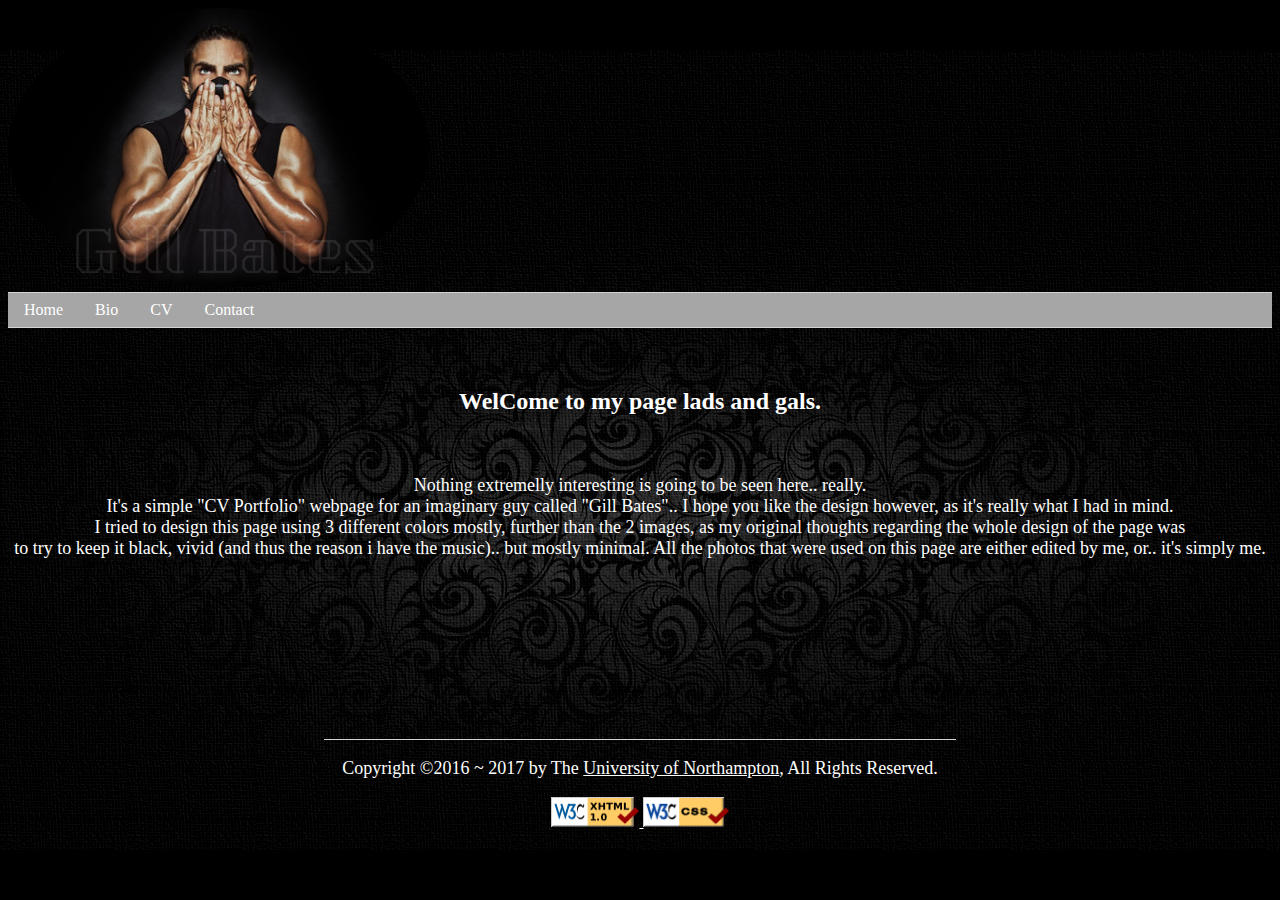
<file: index.html>
<!doctype html>
<!-- Adding lang="en" because HTML5 Validation showed me this Warning: This document appears to be written in English -->
<html lang="en">
<head>
<!-- Linking my HTML page with the CSS style i created on /css/ folder -->
<link rel="stylesheet" type="text/css" href="css/myStyle.css">
<!-- Adding a favicon as it is requested as an extra to the assignment. -->
<link rel="shortcut icon" href="favicon.ico" type="image/x-icon">
<link rel="icon" href="favicon.ico" type="image/x-icon">
<!-- Setting the title of my webpage that will appear on the top bar of the browser on the left side. -->
<title>Gill's Simple CV Portfolio</title>
</head>

<body>
<!-- Declaring the "Header" section of my page. The static content i need it to have on top of every page.
I include here the code for the music as it's not an element that will appear on page and I consider it as part of the header page.
However, this could be placed anywhere on the HTML file. -->
<header>
<!-- The Audio file (mp3) that I used is an Unlicensed mp3 (bensound-rumble.mp3) that i downloaded from
http://http://www.bensound.com/ . I put this on my page as a background music with the use of the default
HTML5 player and the attributes of autoplay in order to start on the background automatically during the time
that it takes for my page to load fully, plus loop in order to play nonstop (for those who enjoy the specific song).
I did use the ID of "bg_music" on the <audio> tag because I am planning to put some extra effort if <br>
there is time and give the use the ability to pause/stop the music with some buttons somewhere on site.
For now, since there are no buttons either, I have the hidden="true" in order to just make it invisible on
page. -->
<audio id="bg_music" autoplay loop hidden>
<source type="audio/mpeg" src="bensound-rumble.mp3">
</audio>
<!-- I use the IMG html tag, with the characteristics of the class "logo" in order to set an image on the
top of my page as the logo of my website, and in order to make it look more like a "website logo" i created
an IMG class named as "logo" on my CSS and added few cool characteristics as the "border-radius: 50%;" so that
it adds that circle cut effect (that could alternativly do on an Image Editor and save the "around the circle"
area as a transparent background. I also added the position relative attribute in order to be able to use a 2nd
CSS rule and put a text (as a Welcome text in the beggining, then changed my mind and replaced it with just a
"website title"). I did this because i wanted to achieve to put the text ON TOP of the image in order to make it 
look like a real website logo. -->
<a href="index.html"><img class="logo" src="images/logo.png" alt="My logo & link to the index"/></a><br />
<!-- Text added on a <p> styled with some characteristics to make it look more like a logo, and placed above the image
that I use as my webpage's logo. I also used a font from "Google Fonts" in order to make it look a bit better. -->
<p class="logo">Gill Bates</p>
<hr>
<!-- I created my website's Navigation Bar as a list of elements (that work as links), then I make it act as a
Navigation Bar for my website by the use of CSS styles to make them arrange on the same raw with a specific appereance.
i set the ID of this to nav, so everything on this unordered list is going to get characteristics from the specific
styleset that I created for "nav" on my CSS file. --> 
	<ul class="w3-navbar w3-blue">
    <!-- I am Listing my Links one by one on as linked elements in order to create my Navigation bar. -->
    	<li><a href="index.html">Home</a></li>
        <li><a href="bio.html">Bio</a></li>
        <li><a href="cv.html">CV</a></li>
        <li><a href="contact.html">Contact</a></li>
        <!-- List is complete, now the style in order to make that ordered list appear in 1 line as a navigation bar
        is already done through my CSS file, so I'm closing the ul tag and the section of it with </ul></div> -->
    </ul>
 </header>
    <hr>
<!-- Adding 2 <br /> in order to fix the position of my title 2 pixels lower than the navbar-->
<br /><br />
<!-- Adding some "welcome" text with 2 different sizes. 1 big for the actual "Welcome" and a smaller one for the descriptive text under my welcoming message. -->
<p class="big">WelCome to my page lads and gals.</p><br />
<p>Nothing extremelly interesting is going to be seen here.. really.<br />
It's a  simple "CV Portfolio" webpage for an imaginary guy called "Gill Bates".. I hope you like the design however, as it's really what I had in mind.<br />
I tried to design this page using 3 different colors mostly, further than the 2 images, as my original thoughts regarding the whole design of the page was<br />
to try to keep it black, vivid (and thus the reason i have the music).. but mostly minimal.
All the photos that were used on this page are either edited by me, or.. it's simply me.</p>
<!-- I use <br /> to get 1 line down just in order to push my footer on a specific height according to my taste. -->
<br /><br /><br /><br /><br /><br /><br /><br /><br />
<!-- Declaring the "Footer" section of my page. The static content i need it to have on every page on the bottom. -->
<footer>
<!-- Added Horizontal Rule just for the style, to distinguish my main content from the footer.
And created the class footer on my CSS to add some extra attributes in order to place the HR always on the bottom of the page according
to the browser's window. -->
<hr class="footer">
<p class="footer">Copyright ©2016 ~ 2017 by The <a href="http://www.northampton.ac.uk/">University of Northampton</a>, All Rights Reserved.</p>
<!-- Adding the 2 images that link to the W3Schools Validator and adjust their position with the div id="validations" tag.. -->
<div id="validations">
<!-- Using target="_blank" in order to open the 2 links on my footer on a new window of my browser and not exit my page. -->
        <a href="http://validator.w3.org/check?uri=https://fkitsantas.github.io/CSY1018_assignment1/index.html" target="_blank"><img class="footer"
                  src="images/valid-xhtml10.png" alt="Valid XHTML 5" height="31" width="88" /></a><a href="http://jigsaw.w3.org/css-validator/validator?uri=fkitsantas.github.io/CSY1018_assignment1/css/myStyle.css&profile=css3&usermedium=all&warning=1&vextwarning=" target="_blank">
                  <img class="footer" src="images/vcss.gif" alt="Valid CSS" /></a>
</div>
</footer>
</body>
</html>
</file>
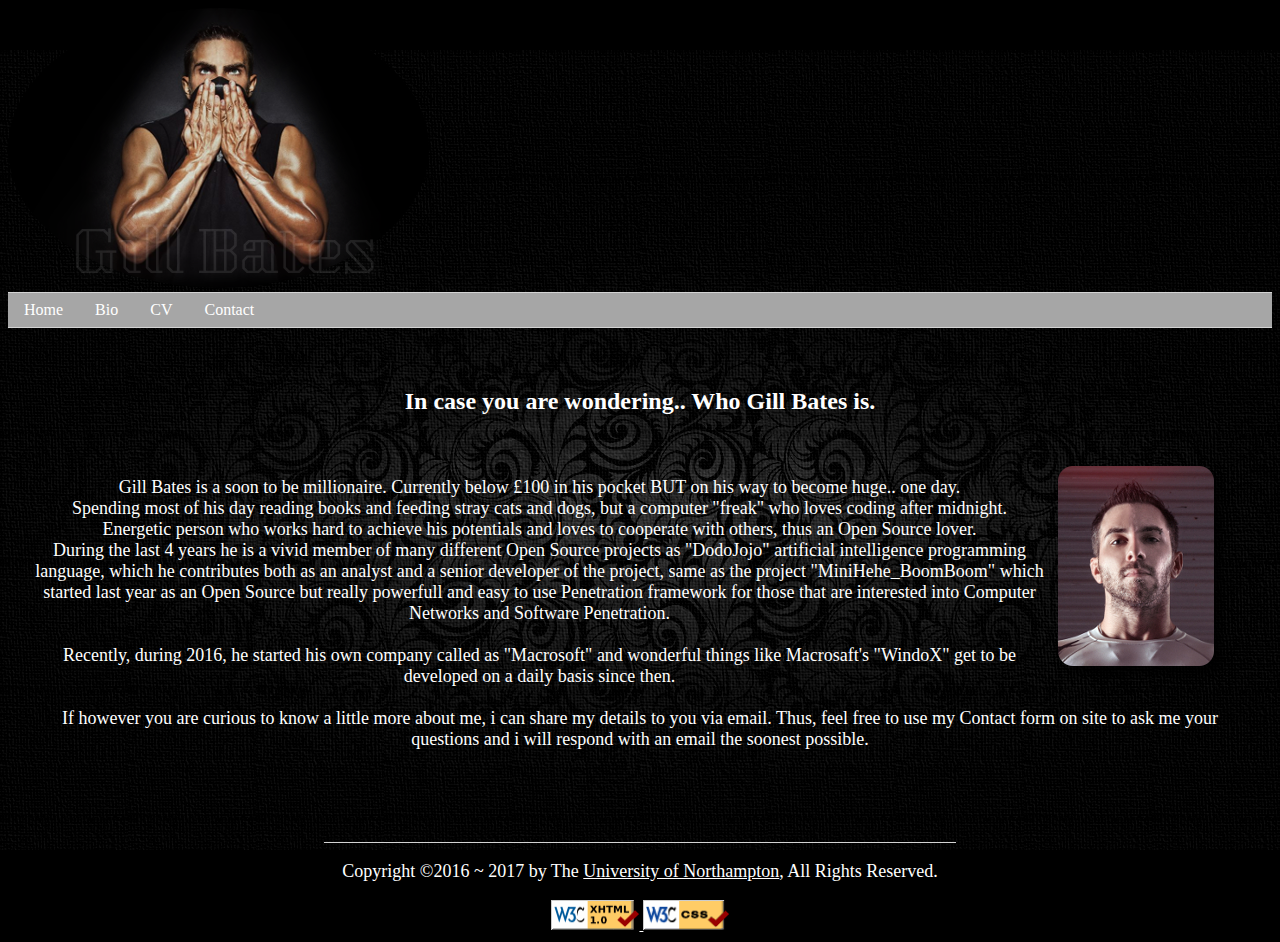
<file: bio.html>
<!doctype html>
<!-- Adding lang="en" because HTML5 Validation showed me this Warning: This document appears to be written in English -->
<html lang="en">
<head>
<!-- Linking my HTML page with the CSS style i created on /css/ folder -->
<link rel="stylesheet" type="text/css" href="css/myStyle.css">
<!-- Adding a favicon as it is requested as an extra to the assignment. -->
<link rel="shortcut icon" href="/images/favicon.ico" type="image/x-icon">
<link rel="icon" href="/images/favicon.ico" type="image/x-icon">
<!-- Setting the title of my webpage that will appear on the top bar of the browser on the left side. -->
<title>Gill's Simple CV Portfolio</title>
</head>

<body>
<!-- Declaring the "Header" section of my page. The static content i need it to have on top of every page.
I include here the code for the music as it's not an element that will appear on page and I consider it as part of the header page.
However, this could be placed anywhere on the HTML file. -->
<header>
<!-- The Audio file (mp3) that I used is an Unlicensed mp3 (bensound-rumble.mp3) that i downloaded from
http://http://www.bensound.com/ . I put this on my page as a background music with the use of the default
HTML5 player and the attributes of autoplay in order to start on the background automatically during the time
that it takes for my page to load fully, plus loop in order to play nonstop (for those who enjoy the specific song).
I did use the ID of "bg_music" on the <audio> tag because I am planning to put some extra effort if <br>
there is time and give the use the ability to pause/stop the music with some buttons somewhere on site.
For now, since there are no buttons either, I have the hidden="true" in order to just make it invisible on
page. -->
<audio id="bg_music" autoplay loop hidden>
<source type="audio/mpeg" src="bensound-rumble.mp3">
</audio>
<!-- I use the IMG html tag, with the characteristics of the class "logo" in order to set an image on the
top of my page as the logo of my website, and in order to make it look more like a "website logo" i created
an IMG class named as "logo" on my CSS and added few cool characteristics as the "border-radius: 50%;" so that
it adds that circle cut effect (that could alternativly do on an Image Editor and save the "around the circle"
area as a transparent background. I also added the position relative attribute in order to be able to use a 2nd
CSS rule and put a text (as a Welcome text in the beggining, then changed my mind and replaced it with just a
"website title"). I did this because i wanted to achieve to put the text ON TOP of the image in order to make it 
look like a real website logo. -->
<a href="index.html"><img class="logo" src="images/logo.png" alt="My logo & link to the index"/></a><br />
<!-- Text added on a <p> styled with some characteristics to make it look more like a logo, and placed above the image
that I use as my webpage's logo. I also used a font from "Google Fonts" in order to make it look a bit better. -->
<p class="logo">Gill Bates</p>
<hr>
<!-- I created my website's Navigation Bar as a list of elements (that work as links), then I make it act as a
Navigation Bar for my website by the use of CSS styles to make them arrange on the same raw with a specific appereance.
i set the ID of this to nav, so everything on this unordered list is going to get characteristics from the specific
styleset that I created for "nav" on my CSS file. --> 
	<ul class="w3-navbar w3-blue">
    <!-- I am Listing my Links one by one on as linked elements in order to create my Navigation bar. -->
    	<li><a href="index.html">Home</a></li>
        <li><a href="bio.html">Bio</a></li>
        <li><a href="cv.html">CV</a></li>
        <li><a href="contact.html">Contact</a></li>
        <!-- List is complete, now the style in order to make that ordered list appear in 1 line as a navigation bar
        is already done through my CSS file, so I'm closing the ul tag and the section of it with </ul></div> -->
    </ul>
</header>
    <hr>
<!-- Adding 2 <br /> in order to fix the position of my title 2 pixels lower than the navbar-->
<br /><br />
<!-- Adding a text description of the specific section of my page -->
<p class="big">In case you are wondering.. Who Gill Bates is.</p>
<div class="gill">
<!-- Adding a picture of myself as "Gill Bate's picture". -->
<img src="images/gill.png" alt="pic of me" />
<!-- Adding my story about Gill Bates". -->
<p>Gill Bates is a soon to be millionaire. Currently below £100 in his pocket BUT on his way to become huge.. one day.<br />
Spending most of his day reading books and feeding stray cats and dogs, but a computer "freak" who loves coding after midnight.<br />
Energetic person who works hard to achieve his potentials and loves to cooperate with others, thus an Open Source lover.<br />
During the last 4 years he is a vivid member of many different Open Source projects as "DodoJojo" artificial intelligence programming language, which he contributes both as an analyst and a senior developer of the project, same as the project "MiniHehe_BoomBoom" which started last year as an  Open Source but really powerfull and easy to use Penetration framework for those that are interested into Computer Networks and Software Penetration.<br /><br />
Recently, during 2016, he started his own company called as "Macrosoft" and wonderful things like Macrosaft's "WindoX" get to be developed on a daily basis since then.<br /><br />

If however you are curious to know a little more about me, i can share my details to you via email. Thus, feel free to use my Contact form on site to ask me your questions and i will respond with an email the soonest possible.</p>
</div>
<!-- I use <br /> to get 1 line down just in order to push my footer on a specific height according to my taste. -->
<br /><br /><br />
<footer>
<!-- Added Horizontal Rule just for the style, to distinguish my main content from the footer.
And created the class footer on my CSS to add some extra attributes in order to place the HR always on the bottom of the page according
to the browser's window. -->
<hr class="footer">
<p class="footer">Copyright ©2016 ~ 2017 by The <a href="http://www.northampton.ac.uk/">University of Northampton</a>, All Rights Reserved.</p>
<!-- Adding the 2 images that link to the W3Schools Validator and adjust their position with the div id="validations" tag.. -->
<div id="validations">
<!-- Using target="_blank" in order to open the 2 links on my footer on a new window of my browser and not exit my page. -->
        <a href="http://validator.w3.org/check?uri=https://fkitsantas.github.io/CSY1018_assignment1/bio.html" target="_blank"><img class="footer"
                  src="images/valid-xhtml10.png" alt="Valid XHTML 5" height="31" width="88" /></a><a href="http://jigsaw.w3.org/css-validator/validator?uri=fkitsantas.github.io/CSY1018_assignment1/css/myStyle.css&profile=css3&usermedium=all&warning=1&vextwarning=" target="_blank">
                  <img class="footer" src="images/vcss.gif" alt="Valid CSS" /></a>
</div>
</footer>
</body>
</html>
</file>
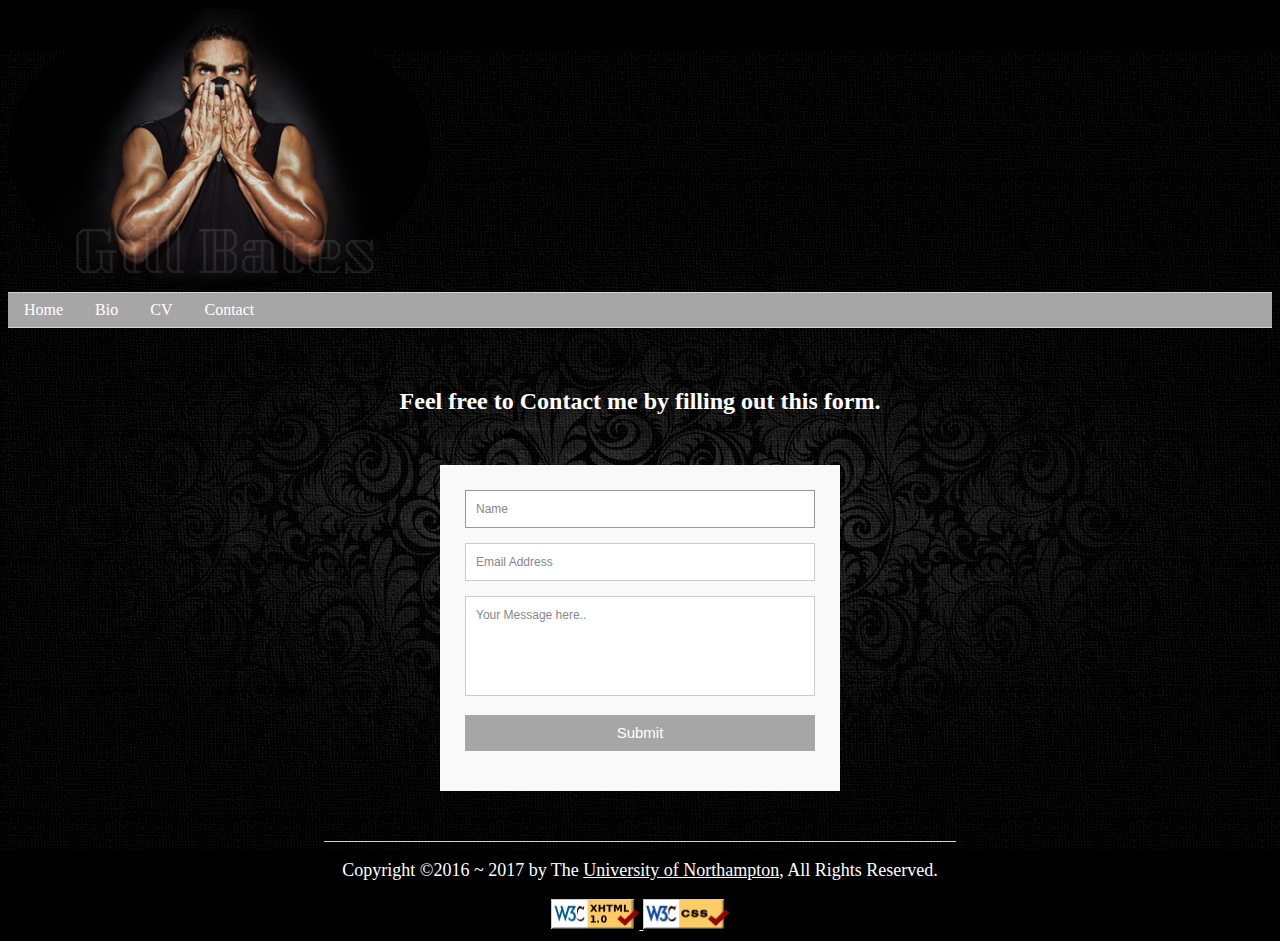
<file: contact.html>
<!doctype html>
<!-- Adding lang="en" because HTML5 Validation showed me this Warning: This document appears to be written in English -->
<html lang="en">
<head>
<!-- Linking my HTML page with the CSS style i created on /css/ folder -->
<link rel="stylesheet" type="text/css" href="css/myStyle.css">
<link rel="stylesheet" type="text/css" href="css/contact.css">
<!-- Adding a favicon as it is requested as an extra to the assignment. -->
<link rel="shortcut icon" href="favicon.ico" type="image/x-icon">
<link rel="icon" href="favicon.ico" type="image/x-icon">
<!-- Setting the title of my webpage that will appear on the top bar of the browser on the left side. -->
<title>Gill's Simple CV Portfolio</title>
</head>

<body>
<!-- Declaring the "Header" section of my page. The static content i need it to have on top of every page.
I include here the code for the music as it's not an element that will appear on page and I consider it as part of the header page.
However, this could be placed anywhere on the HTML file. -->
<header><!-- The Audio file (mp3) that I used is an Unlicensed mp3 (bensound-rumble.mp3) that i downloaded from
http://http://www.bensound.com/ . I put this on my page as a background music with the use of the default
HTML5 player and the attributes of autoplay in order to start on the background automatically during the time
that it takes for my page to load fully, plus loop in order to play nonstop (for those who enjoy the specific song).
I did use the ID of "bg_music" on the <audio> tag because I am planning to put some extra effort if <br>
there is time and give the use the ability to pause/stop the music with some buttons somewhere on site.
For now, since there are no buttons either, I have the hidden="true" in order to just make it invisible on
page. -->
<audio id="bg_music" autoplay loop hidden>
<source type="audio/mpeg" src="bensound-rumble.mp3">
</audio>
<!-- I use the IMG html tag, with the characteristics of the class "logo" in order to set an image on the
top of my page as the logo of my website, and in order to make it look more like a "website logo" i created
an IMG class named as "logo" on my CSS and added few cool characteristics as the "border-radius: 50%;" so that
it adds that circle cut effect (that could alternativly do on an Image Editor and save the "around the circle"
area as a transparent background. I also added the position relative attribute in order to be able to use a 2nd
CSS rule and put a text (as a Welcome text in the beggining, then changed my mind and replaced it with just a
"website title"). I did this because i wanted to achieve to put the text ON TOP of the image in order to make it 
look like a real website logo. -->
<a href="index.html"><img class="logo" src="images/logo.png" alt="My logo & link to the index"/></a><br />
<!-- Text added on a <p> styled with some characteristics to make it look more like a logo, and placed above the image
that I use as my webpage's logo. I also used a font from "Google Fonts" in order to make it look a bit better. -->
<p class="logo">Gill Bates</p>
<hr>
<!-- I created my website's Navigation Bar as a list of elements (that work as links), then I make it act as a
Navigation Bar for my website by the use of CSS styles to make them arrange on the same raw with a specific appereance.
i set the ID of this to nav, so everything on this unordered list is going to get characteristics from the specific
styleset that I created for "nav" on my CSS file. --> 
	<ul class="w3-navbar w3-blue">
    <!-- I am Listing my Links one by one on as linked elements in order to create my Navigation bar. -->
    	<li><a href="index.html">Home</a></li>
        <li><a href="bio.html">Bio</a></li>
        <li><a href="cv.html">CV</a></li>
        <li><a href="contact.html">Contact</a></li>
        <!-- List is complete, now the style in order to make that ordered list appear in 1 line as a navigation bar
        is already done through my CSS file, so I'm closing the ul tag and the section of it with </ul></div> -->
    </ul>
</header>
    <hr>
    <!-- Adding 2 <br /> in order to fix the position of my title 2 pixels lower than the navbar-->
    <br /><br />
    <p class="big">Feel free to Contact me by filling out this form.</p>
    <!-- COntact Form was taken from https://codepen.io/ssbalakumar/pen/uzDIA example, and modify it in order to adjust it to my webpage's needs.<br>
        Original example had more input boxes, and the method it used was different. I changed the code and use method="get" and action="mailto:email" in order for
        the form to actually open an Email Client locally on your computer and try to send the email. -->
	<div class="container">  
      <form id="contact" action="mailto:gillbates@macrosoft.com" method="get">
        <fieldset>
          <input placeholder="Name" type="text" tabindex="1" required autofocus>
        </fieldset>
        <fieldset>
          <input placeholder="Email Address" type="email" tabindex="2" required>
        </fieldset>
        <fieldset>
          <textarea placeholder="Your Message here.." tabindex="5" required></textarea>
        </fieldset>
        <fieldset>
          <button name="submit" type="submit" id="contact-submit" data-submit="...Sending">Submit</button>
        </fieldset>
      </form>
	</div>
<footer>
<!-- Added Horizontal Rule just for the style, to distinguish my main content from the footer.
And created the class footer on my CSS to add some extra attributes in order to place the HR always on the bottom of the page according
to the browser's window. -->
<hr class="footer">
<p class="footer">Copyright ©2016 ~ 2017 by The <a href="http://www.northampton.ac.uk/">University of Northampton</a>, All Rights Reserved.</p>
<!-- Adding the 2 images that link to the W3Schools Validator and adjust their position with the div id="validations" tag.. -->
<div id="validations">
<!-- Using target="_blank" in order to open the 2 links on my footer on a new window of my browser and not exit my page. -->
        <a href="http://validator.w3.org/check?uri=https://fkitsantas.github.io/CSY1018_assignment1/contact.html" target="_blank"><img class="footer"
                  src="images/valid-xhtml10.png" alt="Valid XHTML 5" height="31" width="88" /></a><a href="http://jigsaw.w3.org/css-validator/validator?uri=fkitsantas.github.io/CSY1018_assignment1/css/contact.css&profile=css3&usermedium=all&warning=1&vextwarning=" target="_blank">
                  <img class="footer" src="images/vcss.gif" alt="Valid CSS" /></a>
</div>
</footer>
</body>
</html>
</file>
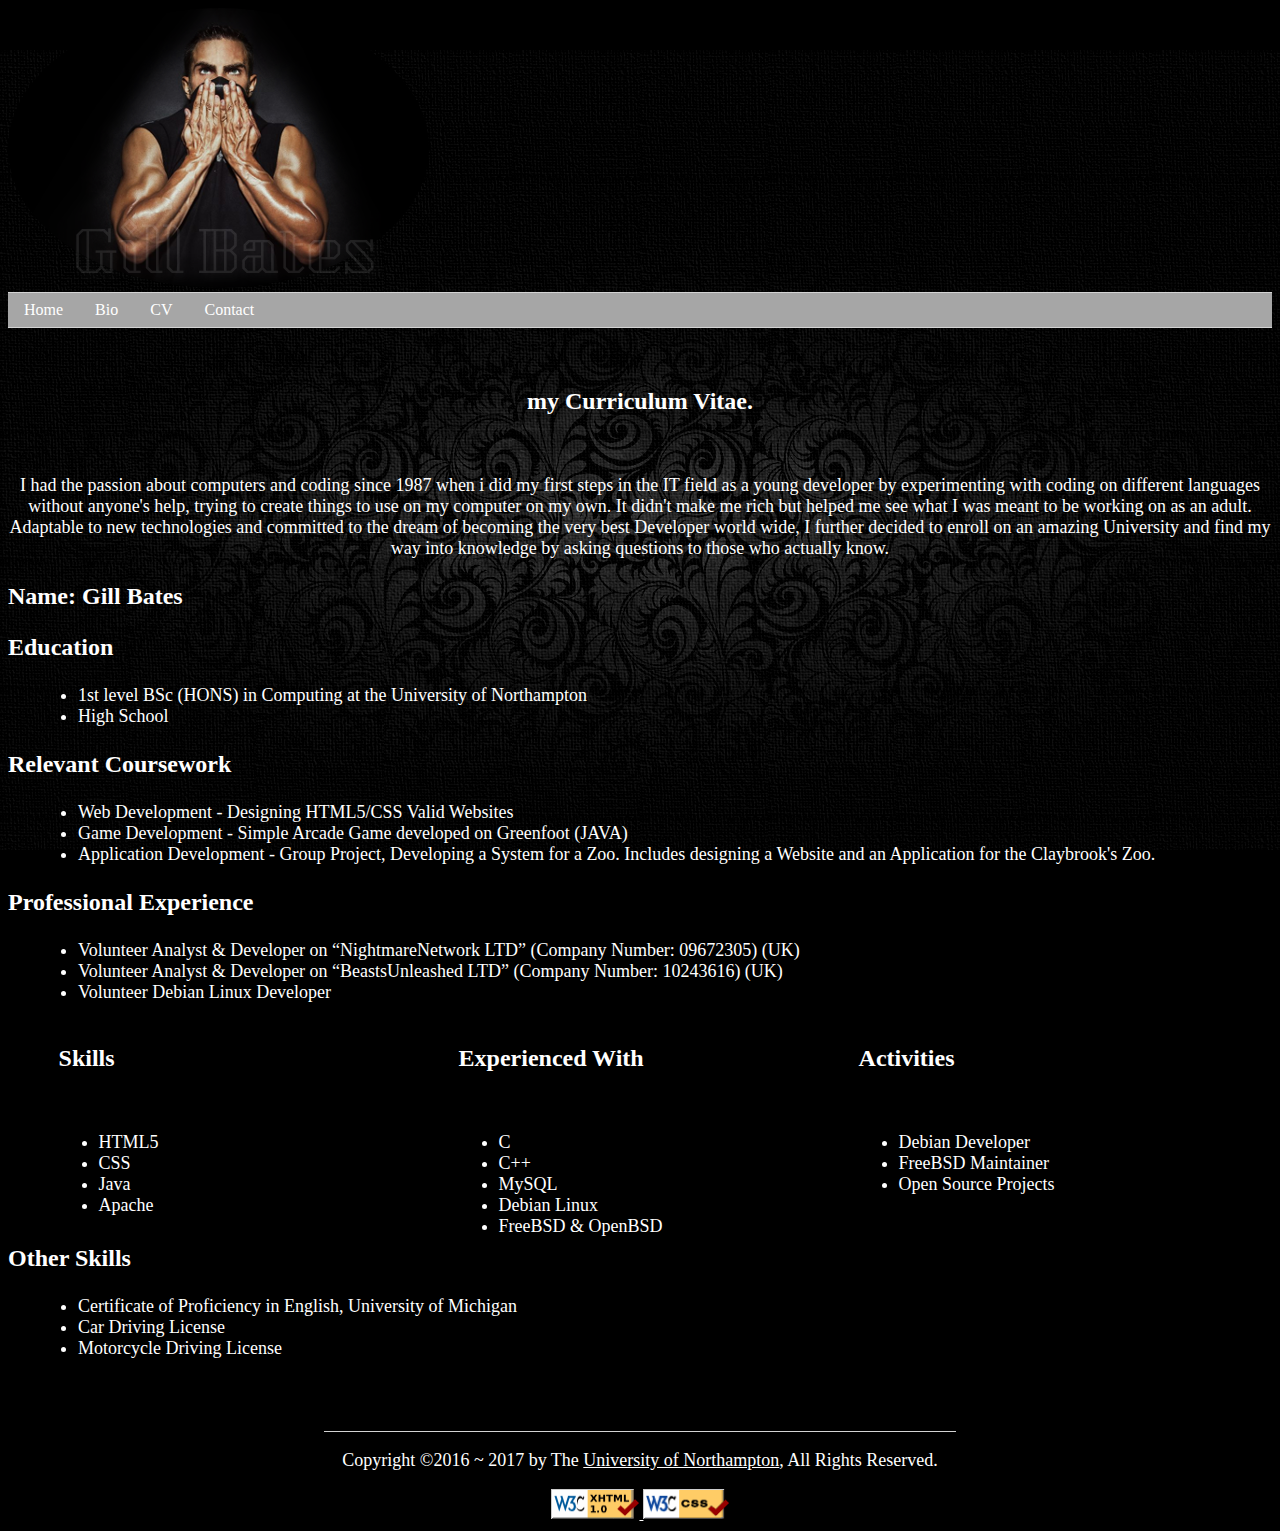
<file: cv.html>
<!doctype html>
<!-- Adding lang="en" because HTML5 Validation showed me this Warning: This document appears to be written in English -->
<html lang="en">
<head>
<!-- Linking my HTML page with the CSS style i created on /css/ folder -->
<link rel="stylesheet" type="text/css" href="css/myStyle.css">
<!-- Adding a favicon as it is requested as an extra to the assignment. -->
<link rel="shortcut icon" href="favicon.ico" type="image/x-icon">
<link rel="icon" href="favicon.ico" type="image/x-icon">
<!-- Setting the title of my webpage that will appear on the top bar of the browser on the left side. -->
<title>Gill's Simple CV Portfolio</title>
</head>

<body>
<!-- Declaring the "Header" section of my page. The static content i need it to have on top of every page.
I include here the code for the music as it's not an element that will appear on page and I consider it as part of the header page.
However, this could be placed anywhere on the HTML file. -->
<header>
<!-- The Audio file (mp3) that I used is an Unlicensed mp3 (bensound-rumble.mp3) that i downloaded from
http://http://www.bensound.com/ . I put this on my page as a background music with the use of the default
HTML5 player and the attributes of autoplay in order to start on the background automatically during the time
that it takes for my page to load fully, plus loop in order to play nonstop (for those who enjoy the specific song).
I did use the ID of "bg_music" on the <audio> tag because I am planning to put some extra effort if <br>
there is time and give the use the ability to pause/stop the music with some buttons somewhere on site.
For now, since there are no buttons either, I have the hidden="true" in order to just make it invisible on
page. -->
<audio id="bg_music" autoplay loop hidden>
<source type="audio/mpeg" src="bensound-rumble.mp3">
</audio>
<!-- I use the IMG html tag, with the characteristics of the class "logo" in order to set an image on the
top of my page as the logo of my website, and in order to make it look more like a "website logo" i created
an IMG class named as "logo" on my CSS and added few cool characteristics as the "border-radius: 50%;" so that
it adds that circle cut effect (that could alternativly do on an Image Editor and save the "around the circle"
area as a transparent background. I also added the position relative attribute in order to be able to use a 2nd
CSS rule and put a text (as a Welcome text in the beggining, then changed my mind and replaced it with just a
"website title"). I did this because i wanted to achieve to put the text ON TOP of the image in order to make it 
look like a real website logo. -->
<a href="index.html"><img class="logo" src="images/logo.png" alt="My logo & link to the index"/></a><br />
<!-- Text added on a <p> styled with some characteristics to make it look more like a logo, and placed above the image
that I use as my webpage's logo. I also used a font from "Google Fonts" in order to make it look a bit better. -->
<p class="logo">Gill Bates</p>
<hr>
<!-- I created my website's Navigation Bar as a list of elements (that work as links), then I make it act as a
Navigation Bar for my website by the use of CSS styles to make them arrange on the same raw with a specific appereance.
i set the ID of this to nav, so everything on this unordered list is going to get characteristics from the specific
styleset that I created for "nav" on my CSS file. --> 
	<ul class="w3-navbar w3-blue">
    <!-- I am Listing my Links one by one on as linked elements in order to create my Navigation bar. -->
    	<li><a href="index.html">Home</a></li>
        <li><a href="bio.html">Bio</a></li>
        <li><a href="cv.html">CV</a></li>
        <li><a href="contact.html">Contact</a></li>
        <!-- List is complete, now the style in order to make that ordered list appear in 1 line as a navigation bar
        is already done through my CSS file, so I'm closing the ul tag and the section of it with </ul></div> -->
    </ul>
</header>
    <hr>
<!-- Adding 2 <br /> in order to fix the position of my title 2 pixels lower than the navbar-->
<br /><br />
<p class="big">my Curriculum Vitae.</p><br />
<p>I had the passion about computers and coding since 1987 when i did my first steps in the IT field as a young developer by experimenting with coding on different languages without anyone's help, trying to create things to use on my computer on my own. It didn't make me rich but helped me see what I was meant to be working on as an adult. Adaptable to new technologies and committed to the dream of becoming the very best Developer world wide, I further decided to enroll on an amazing University and find my way into knowledge by asking questions to those who actually know.</p>

<p class="titles">Name: Gill Bates</p>

<p class="titles">Education</p>
<div class="CVleft">
    <ul>
      <li>1st level BSc (HONS) in Computing at the University of Northampton</li>
      <li>High School</li>
    </ul>  
</div>

<p class="titles">Relevant Coursework</p>
<div class="CVleft">
    <ul>
      <li>Web Development - Designing HTML5/CSS Valid Websites</li>
      <li>Game Development - Simple Arcade Game developed on Greenfoot (JAVA)</li>
      <li>Application Development - Group Project, Developing a System for a Zoo. Includes designing a Website and an Application for the Claybrook's Zoo.</li>
    </ul>  
</div>

<p class="titles">Professional Experience</p>
<div class="CVleft">
    <ul>
      <li>Volunteer Analyst & Developer on “NightmareNetwork LTD” (Company Number: 09672305) (UK)</li>
      <li>Volunteer Analyst & Developer on “BeastsUnleashed LTD” (Company Number: 10243616) (UK)</li>
      <li>Volunteer Debian Linux Developer</li>
    </ul>  
</div>
<!-- Adding a CSS Flexbox because it is required by the assignment. Code was taken from the example of W3Schools: http://www.w3schools.com/css/tryit.asp?filename=trycss3_flexbox_flexline
My Flexbox consists of flex containers and flex items in order to create a 3 collumn sorting like if i had my data on a table. -->
<div class="flex-container">
  <div class="flex-item"><p class="titles">Skills</p><br />
    <ul class="cv">
      <li>HTML5</li>
      <li>CSS</li>
      <li>Java</li>
      <li>Apache</li>
    </ul> 
  </div>
  <div class="flex-item"><p class="titles">Experienced With</p><br />
    <ul class="cv">
      <li>C</li>
      <li>C++</li>
      <li>MySQL</li>
      <li>Debian Linux</li>
      <li>FreeBSD & OpenBSD</li>
    </ul> 
  </div>
  <div class="flex-item"><p class="titles">Activities</p><br />
    <ul class="cv">
      <li>Debian Developer</li>
      <li>FreeBSD Maintainer</li>
      <li>Open Source Projects</li>
    </ul> 
  </div>  
</div>

<p class="titles">Other Skills</p>
<div class="CVleft">
    <ul>
      <li>Certificate of Proficiency in English, University of Michigan</li>
      <li>Car Driving License</li>
      <li>Motorcycle Driving License</li>
    </ul>  
</div>
<!-- I use <br /> to get 1 line down just in order to push my footer on a specific height according to my taste. -->
<br /><br /><br />
<footer>
<!-- Added Horizontal Rule just for the style, to distinguish my main content from the footer.
And created the class footer on my CSS to add some extra attributes in order to place the HR always on the bottom of the page according
to the browser's window. -->
<hr class="footer">
<p class="footer">Copyright ©2016 ~ 2017 by The <a href="http://www.northampton.ac.uk/">University of Northampton</a>, All Rights Reserved.</p>
<!-- Adding the 2 images that link to the W3Schools Validator and adjust their position with the div id="validations" tag.. -->
<div id="validations">
<!-- Using target="_blank" in order to open the 2 links on my footer on a new window of my browser and not exit my page. -->
        <a href="http://validator.w3.org/check?uri=https://fkitsantas.github.io/CSY1018_assignment1/cv.html" target="_blank"><img class="footer"
                  src="images/valid-xhtml10.png" alt="Valid XHTML 5" height="31" width="88" /></a><a href="http://jigsaw.w3.org/css-validator/validator?uri=fkitsantas.github.io/CSY1018_assignment1/css/myStyle.css&profile=css3&usermedium=all&warning=1&vextwarning=" target="_blank">
                  <img class="footer" src="images/vcss.gif" alt="Valid CSS" /></a>
</div>
</footer>
</body>
</html>
</file>
<file: css/myStyle.css>
@import url('https://fonts.googleapis.com/css?family=Abril+Fatface|Kumar+One+Outline');
/* Importing Fonts from "Google Fonts" in order to use them on my page's style.
   First will be used for my logo, second will be used on my navigation bar's style. */

body
{
	background-image: url("../images/background.jpg");
	background-repeat: no-repeat;
	background-attachment: fixed;
	background-position: center; 
	background-color: black;
	
}

p.logo
{
	font-family:'Kumar One Outline', cursive;
	font-style: normal;
	font-size:55px;
	color:white;
	text-shadow: 4px 4px 8px #808080;
	position: absolute; 
	top: 155px; 
	left: 0; 
	width: 35%; 
	opacity: 0.1;
}

p
{
	font-family:'Passion One';
	font-style: normal;
	font-size:18px;
	color:white;
	text-align:center;
}

p.big
{
	font-family:Molle;
	font-style: normal;
	/* text-decoration: underline; */
	font-weight: bold;
	font-size:24px;
	color:white;
	text-align:center;
}

p.titles
{
	font-family:Molle;
	font-style: normal;
	/* text-decoration: underline; */
	font-weight: bold;
	font-size:24px;
	color:white;
	text-align:left;
}

div.CVleft
{
	font-family:Molle;
	font-style: normal;
	font-size:18px;
	color:white;
	text-align:left;
	padding-left: 30px;
}

ul.cv
{
	font-family:Molle;
	font-style: normal;
	font-size:18px;
	color:white;
	text-align:left;
}

/* unvisited link */
a:link {
    color: white;
}

/* visited link */
a:visited {
    color: white;
}

/* mouse over link */
a:hover {
    color: #ffffcc;
}

/* selected link */
a:active {
    color: white;
}


img.logo 
{
	left: 0px;
	border-radius: 50%;
        margin: auto;
	position: relative;
}

img.footer 
{
    display: inline-block;
    margin-left: auto;
    margin-right: auto;
    height: 30px;
}

#validations{
    text-align:center;
}

.w3-navbar{
	list-style-type:none;margin:0;padding:0;overflow:hidden
	}
.w3-navbar li{
	float:left
	}
.w3-navbar li a,.w3-navitem,.w3-navbar li .w3-btn,.w3-navbar li .w3-input{
	display:block;padding:8px 16px
	}
.w3-navbar li .w3-btn,.w3-navbar li .w3-input{
	border:none;outline:none;width:100%
	}
.w3-navbar li a:hover{
	color:#000;background-color:#ccc
	}
.w3-navbar .w3-dropdown-hover,.w3-navbar .w3-dropdown-click{
	position:static
	}
.w3-navbar .w3-dropdown-hover:hover,.w3-navbar .w3-dropdown-hover:first-child,.w3-navbar .w3-dropdown-click:hover{
	background-color:#ccc;color:#000
	}
.w3-navbar a,.w3-topnav a,.w3-sidenav a,.w3-dropdown-content a,.w3-accordion-content a,.w3-dropnav a{
	text-decoration:none!important
	}
.w3-navbar .w3-opennav.w3-right{
	float:right!important
	}
.w3-topnav{
		padding:8px 8px
		}
.w3-blue,.w3-hover-blue:hover{
	color:#fff!important;background-color:#a6a6a6!important
	}
	
.flex-container {
    display: -webkit-flex;
    display: flex;
    width: 1200px;
    height: auto;
	padding-left: 4%;
}

.flex-item {
    width: 600px;
    height: 200px;
    margin: 0px;
}

hr {
    width:100%; 
    margin:0 auto; 
    border:0px none white; 
    border-top:1px solid lightgrey; 

}


hr.footer {
    width:50%; 
    margin:0 auto; 
    border:0px none white; 
    border-top:1px solid lightgrey; 
}


.gill {

    width: auto;
    padding: 20px;
    overflow: hidden;

}

.gill img {

    margin-right: 15px;
    float: right;
}
</file>
<file: css/contact.css>
/* COntact Form was taken from https://codepen.io/ssbalakumar/pen/uzDIA example. */

* {
	box-sizing:border-box;
	-webkit-box-sizing:border-box;
	-moz-box-sizing:border-box;
	-webkit-font-smoothing:antialiased;
	-moz-font-smoothing:antialiased;
	-o-font-smoothing:antialiased;
}

.container {
	max-width:400px;
	width:100%;
	margin:0 auto;
	position:relative;
}

#contact input[type="text"], #contact input[type="email"], #contact input[type="tel"], #contact input[type="url"], #contact textarea, #contact button[type="submit"] { font:400 12px/16px "Open Sans", Helvetica, Arial, sans-serif; }

#contact {
	background:#F9F9F9;
	padding:25px;
	margin:50px 0;
}

#contact h3 {
	color: #F96;
	display: block;
	font-size: 30px;
	font-weight: 400;
}

#contact h4 {
	margin:5px 0 15px;
	display:block;
	font-size:13px;
}

fieldset {
	border: medium none !important;
	margin: 0 0 10px;
	min-width: 100%;
	padding: 0;
	width: 100%;
}

#contact input[type="text"], #contact input[type="email"], #contact input[type="tel"], #contact input[type="url"], #contact textarea {
	width:100%;
	border:1px solid #CCC;
	background:#FFF;
	margin:0 0 5px;
	padding:10px;
}

#contact input[type="text"]:hover, #contact input[type="email"]:hover, #contact input[type="tel"]:hover, #contact input[type="url"]:hover, #contact textarea:hover {
	-webkit-transition:border-color 0.3s ease-in-out;
	-moz-transition:border-color 0.3s ease-in-out;
	transition:border-color 0.3s ease-in-out;
	border:1px solid #AAA;
}

#contact textarea {
	height:100px;
	max-width:100%;
  resize:none;
}

#contact button[type="submit"] {
	cursor:pointer;
	width:100%;
	border:none;
	background:#a6a6a6;
	color:#FFF;
	margin:0 0 5px;
	padding:10px;
	font-size:15px;
}

#contact button[type="submit"]:hover {
	background:#737373;
	-webkit-transition:background 0.3s ease-in-out;
	-moz-transition:background 0.3s ease-in-out;
	transition:background-color 0.3s ease-in-out;
}

#contact button[type="submit"]:active { box-shadow:inset 0 1px 3px rgba(0, 0, 0, 0.5); }

#contact input:focus, #contact textarea:focus {
	outline:0;
	border:1px solid #999;
}
::-webkit-input-placeholder {
 color:#888;
}
:-moz-placeholder {
 color:#888;
}
::-moz-placeholder {
 color:#888;
}
:-ms-input-placeholder {
 color:#888;
}
</file>
